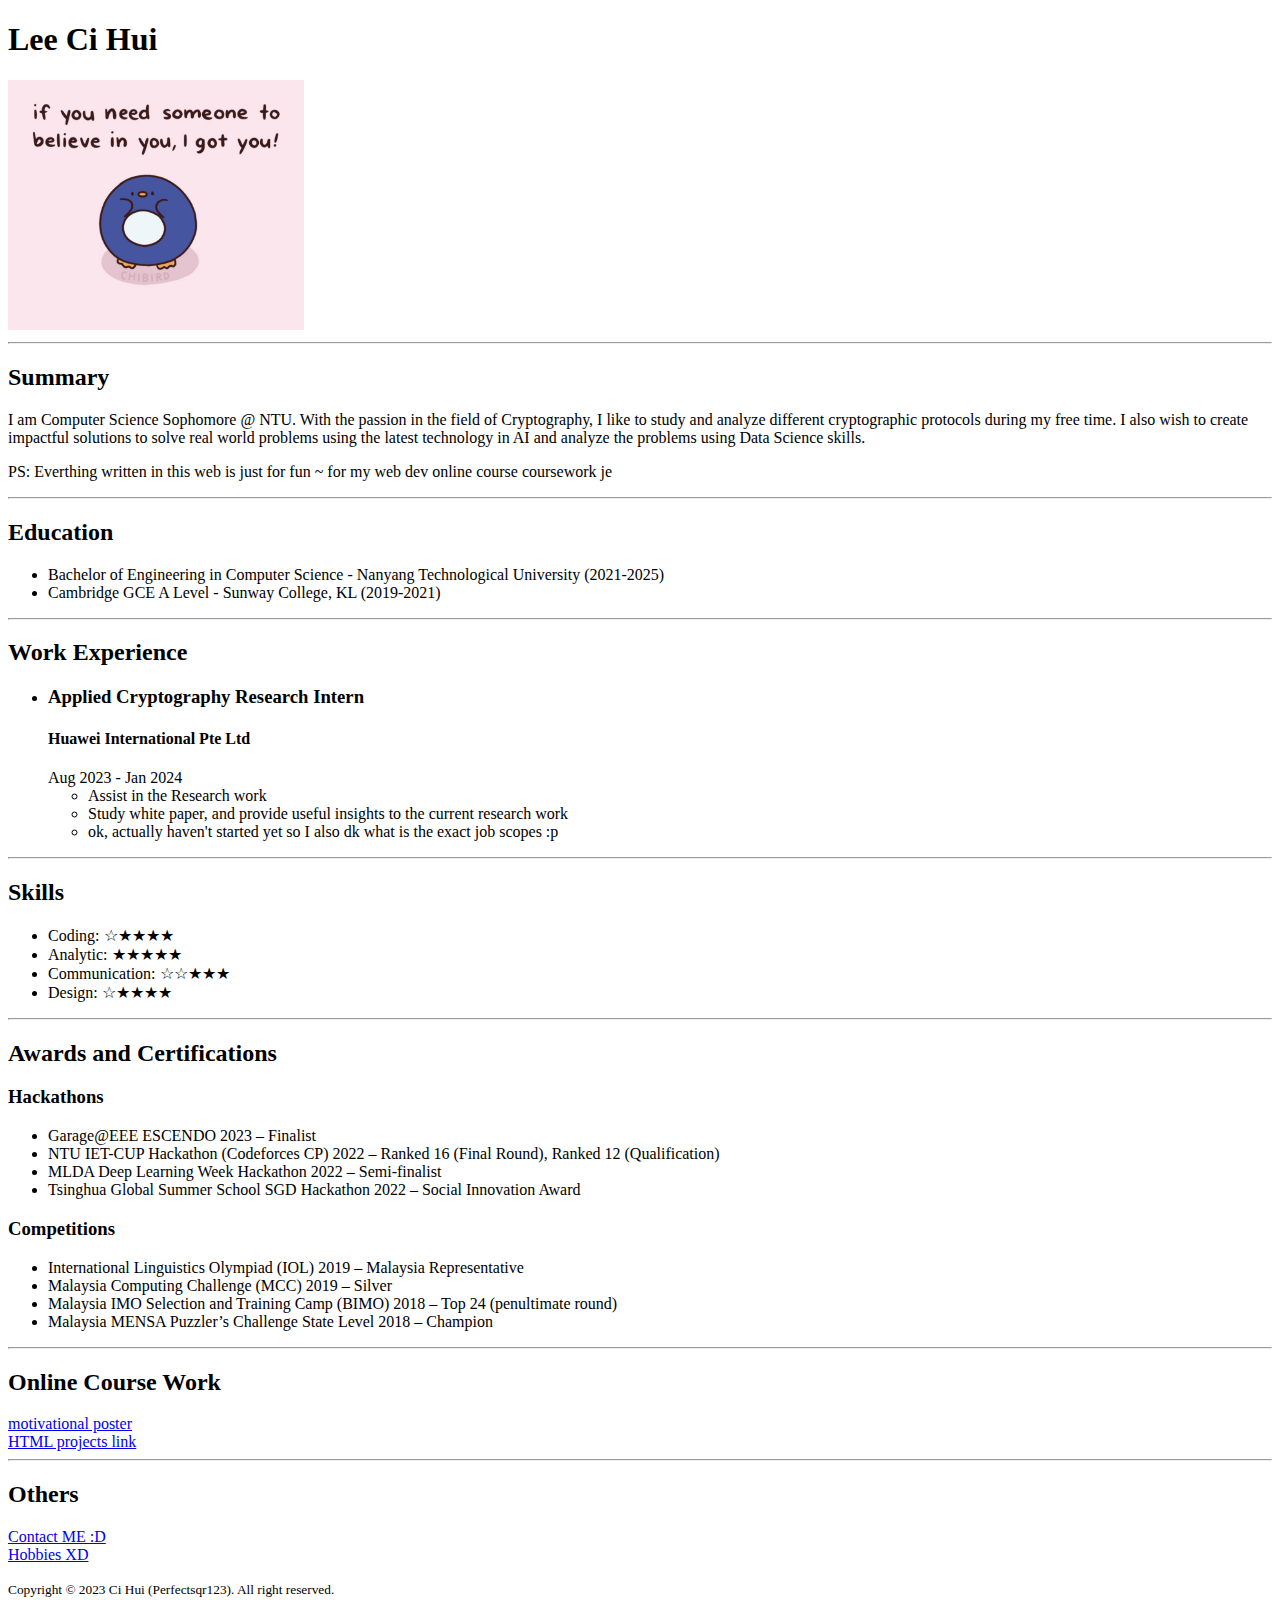
<file: index.html>
<!DOCTYPE html>
<html lang="en">
  <head>
    <meta charset="UTF-8" />
    <meta http-equiv="X-UA-Compatible" content="IE=edge" />
    <meta name="viewport" content="width=device-width, initial-scale=1.0" />
    <title>My Resume</title>
  </head>
  <body>
    <h1>Lee Ci Hui</h1>
    <img src="./assets/profile pic.png" height="250" />
    <hr />
    <h2>Summary</h2>
    <p>
      I am Computer Science Sophomore @ NTU. With the passion in the field of
      Cryptography, I like to study and analyze different cryptographic
      protocols during my free time. I also wish to create impactful solutions
      to solve real world problems using the latest technology in AI and analyze
      the problems using Data Science skills.
    </p>
    <p>
      PS: Everthing written in this web is just for fun ~ for my web dev online
      course coursework je
    </p>
    <hr />
    <h2>Education</h2>
    <ul>
      <li>
        Bachelor of Engineering in Computer Science - Nanyang Technological
        University (2021-2025)
      </li>
      <li>Cambridge GCE A Level - Sunway College, KL (2019-2021)</li>
    </ul>
    <hr />
    <h2>Work Experience</h2>
    <ul>
      <li>
        <h3>Applied Cryptography Research Intern</h3>
        <h4>Huawei International Pte Ltd</h4>
        Aug 2023 - Jan 2024 <br />
        <ul>
          <li>Assist in the Research work</li>
          <li>
            Study white paper, and provide useful insights to the current
            research work
          </li>
          <li>
            ok, actually haven't started yet so I also dk what is the exact job
            scopes :p
          </li>
        </ul>
      </li>
    </ul>
    <hr />
    <h2>Skills</h2>
    <ul>
      <li>Coding: &star;&starf;&starf;&starf;&starf;</li>
      <li>Analytic: &starf;&starf;&starf;&starf;&starf;</li>
      <li>Communication: &star;&star;&starf;&starf;&starf;</li>
      <li>Design: &star;&starf;&starf;&starf;&starf;</li>
    </ul>
    <hr />
    <h2>Awards and Certifications</h2>
    <h3>Hackathons</h3>
    <ul>
      <li>Garage@EEE ESCENDO 2023 – Finalist</li>
      <li>
        NTU IET-CUP Hackathon (Codeforces CP) 2022 – Ranked 16 (Final Round),
        Ranked 12 (Qualification)
      </li>
      <li>MLDA Deep Learning Week Hackathon 2022 – Semi-finalist</li>
      <li>
        Tsinghua Global Summer School SGD Hackathon 2022 – Social Innovation
        Award
      </li>
    </ul>
    <h3>Competitions</h3>
    <ul>
      <li>
        International Linguistics Olympiad (IOL) 2019 – Malaysia Representative
      </li>
      <li>Malaysia Computing Challenge (MCC) 2019 – Silver</li>
      <li>
        Malaysia IMO Selection and Training Camp (BIMO) 2018 – Top 24
        (penultimate round)
      </li>
      <li>Malaysia MENSA Puzzler’s Challenge State Level 2018 – Champion</li>
    </ul>
    <hr />
    <h2>Online Course Work</h2>
    <a href="./public/motivational/motivational.html">motivational poster</a>
    <br />
    <a href="./public/HTML project/html_proj.html">HTML projects link</a>
    <hr />
    <h2>Others</h2>
    <a href="./public/contact.html">Contact ME :D</a>
    <br />
    <a href="./public/hobbies.html">Hobbies XD</a>
    <p></p>
    <footer>
      <small
        >Copyright &copy; 2023 Ci Hui (Perfectsqr123). All right
        reserved.</small
      >
    </footer>
  </body>
</html>
</file>
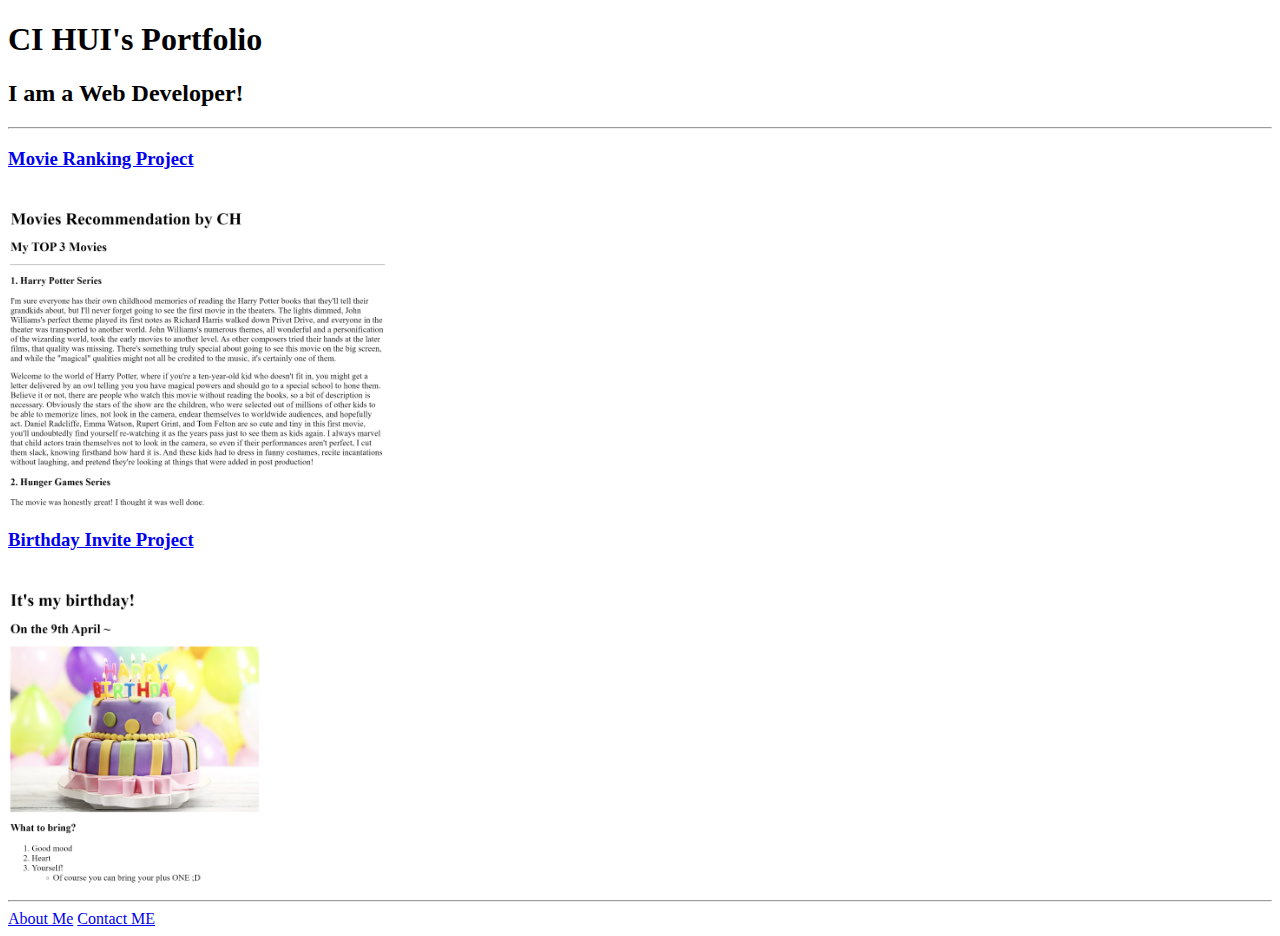
<file: public/HTML project/html_proj.html>
<!-- TODO 1: Create the HTML Boilerplate -->

<!-- TODO 2: Add Your previous projects' HTML into the public folder -->

<!-- TODO 3: Take screenshots of your project previews and add the images to the images folder -->

<!-- TODO 4: Add titles/subtitles etc. -->

<!-- TODO 5: Add a link to the project pages -->

<!-- TODO 6: Add images to show the project previews
HINT for TODO 6: You can use the height attribute set to 200 to make the image smaller:
https://developer.mozilla.org/en-US/docs/Web/HTML/Element/img#attr-height -->

<!-- TODO 7: Add the Contact Me and About Me page links -->
<!DOCTYPE html>
<html lang="en">
  <head>
    <meta charset="UTF-8" />
    <meta http-equiv="X-UA-Compatible" content="IE=edge" />
    <meta name="viewport" content="width=device-width, initial-scale=1.0" />
    <title>My first HTML webpage</title>
  </head>

  <body>
    <h1>CI HUI's Portfolio</h1>
    <h2>I am a Web Developer!</h2>
    <hr />
    <h3><a href="./public/movie-ranking.html">Movie Ranking Project</a></h3>
    <br />
    <img
      src="./assets/images/movieRankingCH.png"
      alt="Movie Ranking Preview"
      height="300"
    />
    <p></p>
    <h3><a href="./public/birthday-invite.html">Birthday Invite Project</a></h3>
    <br />
    <img
      src="./assets/images/birthdayInviteCH.png"
      alt="Birthdat Invite Preview"
      height="300"
    />
    <hr />
    <a href="./public/about.html">About Me</a>
    <a href="./public/contact.html">Contact ME</a>
  </body>
</html>
</file>
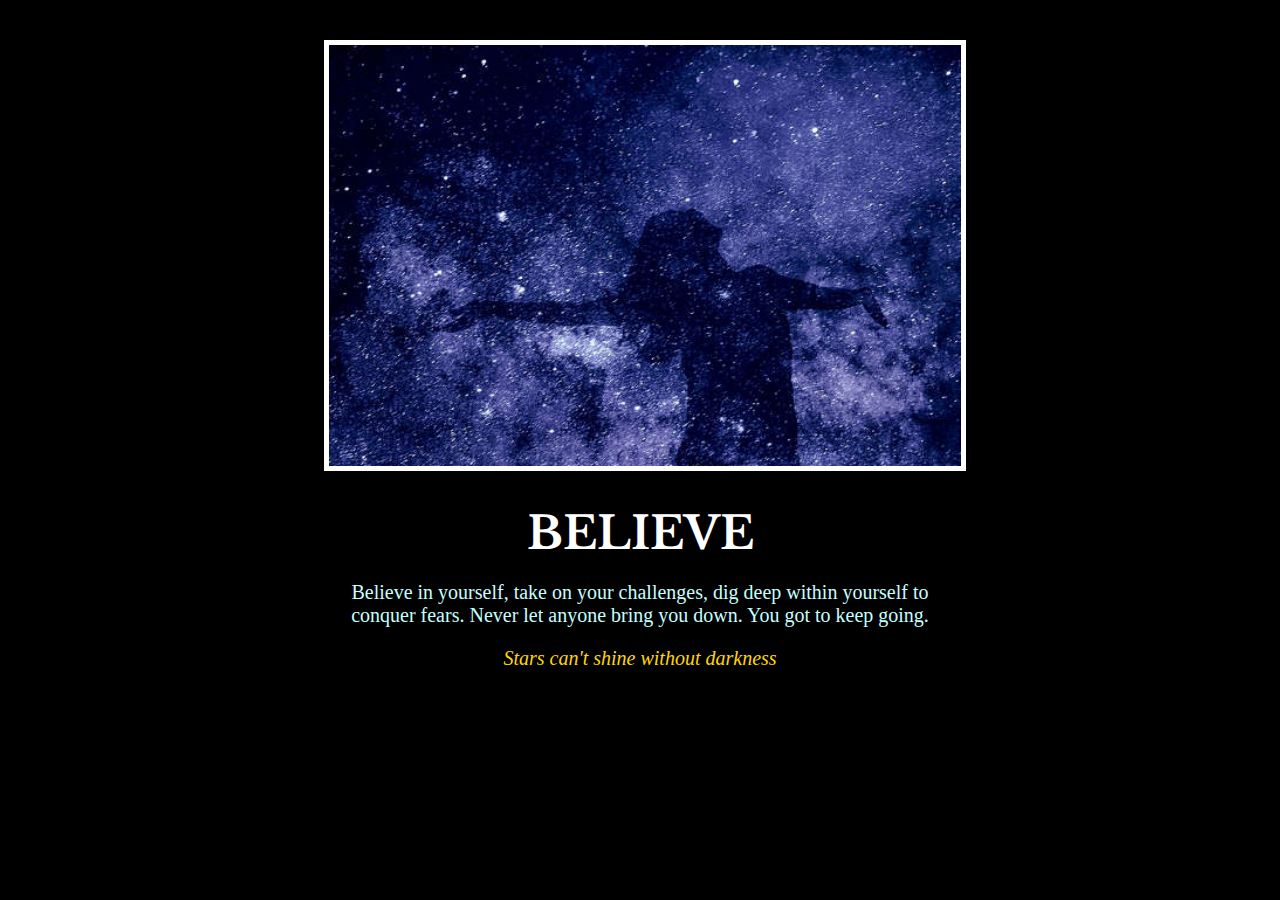
<file: public/motivational/motivational.html>
<!-- 
  TODO: Create a motivational post website.
Style it how ever you like. 
Look at the goal image for inspiration.
But it must have the following features:
1. The main h1 text should be using the Regular Libre Baskerville Font from Google Fonts:
  https://fonts.google.com/specimen/Libre+Baskerville
2. The text should be white and background black.
3. Add your own image into the images folder inside assets. It should have a 5px white border.
4. The text should be center aligned.
5. Create a div to contain the h1, p and img elements. Adjust the margins so that the image and text are centered on the page. 
  Hint: You horizontally center a div by giving it a width of 50% and a margin-left of 25%.
  Hint: Set the image to have a width of 100% so it fills the div. 
6. Read about the text-transform property on MDN docs to make the h1 uppercase with CSS.
  https://developer.mozilla.org/en-US/docs/Web/CSS/text-transform 
-->

<!DOCTYPE html>
<html lang="en">
  <head>
    <meta charset="UTF-8" />
    <meta http-equiv="X-UA-Compatible" content="IE=edge" />
    <meta name="viewport" content="width=device-width, initial-scale=1.0" />
    <title>My Motivational Poster</title>
    <link rel="stylesheet" , href="./style.css" />
    <link rel="preconnect" href="https://fonts.googleapis.com" />
    <link rel="preconnect" href="https://fonts.gstatic.com" crossorigin />
    <link
      href="https://fonts.googleapis.com/css2?family=Caveat&family=Libre+Baskerville&family=Raleway:wght@100&family=Shadows+Into+Light&display=swap"
      rel="stylesheet"
    />
  </head>
  <body>
    <div>
      <img src="./assets/images/woman in star night.jpg" />
      <h1>Believe</h1>
      <p>
        Believe in yourself, take on your challenges, dig deep within yourself
        to conquer fears. Never let anyone bring you down. You got to keep
        going.
      </p>
      <p class="star">Stars can't shine without darkness</p>
    </div>
  </body>
</html>
</file>
<file: public/motivational/style.css>
html{
    background-color: black;
}

div{
    width: 50%;
    margin: 25%;
    margin-top: 40px;
    margin-bottom: 0%;
}

h1{
    font-family: Libre Baskerville, cursive;
    font-size: 45px;
    color: white;
    text-align: center;
    text-transform: uppercase;
    margin-bottom: 10px;
}

img{
    border: 5px solid white;
    width: 100%;
}

p{
    color: rgb(197, 255, 255);
    text-align: center;
    font-size: 20px;
}

.star{
    color: gold;
    font-style: italic;
}
</file>
